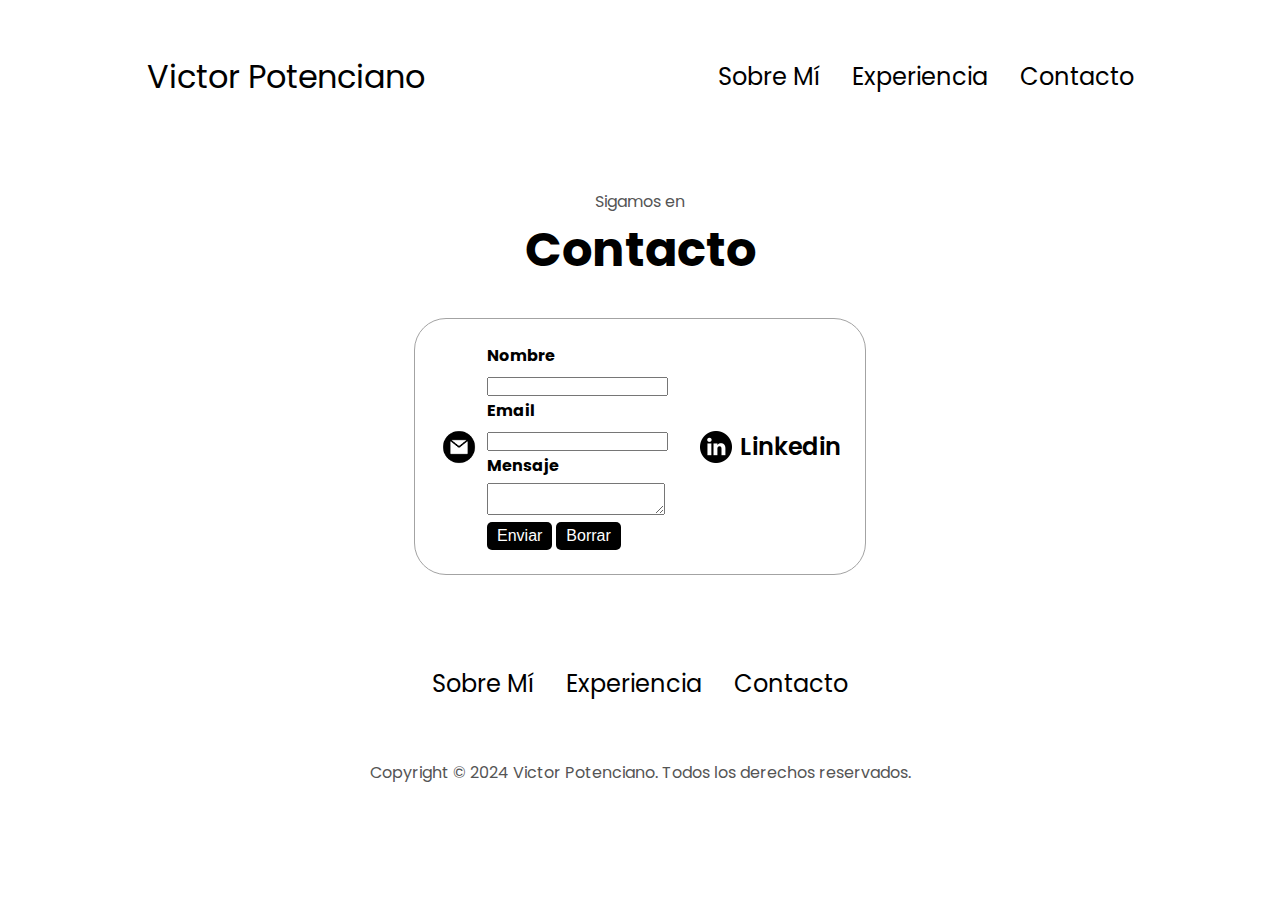
<file: html/contact.html>
<!DOCTYPE html>
<html lang="en">
<head>
    <meta charset="UTF-8">
    <meta name="viewport" content="width=device-width, initial-scale=1.0">
    <title>Portfolio Victor Potenciano</title>
    <link rel="stylesheet" href="/css/style.css" />
    <link rel="stylesheet" href="/css/mediaqueries.css" />
</head>
<body>
    <!-- NAVBAR -->
    <nav id="desktop-nav">
        <div class="logo">Victor Potenciano</div>
        <div>
          <ul class="nav-links">
            <li><a href="/index.html#about">Sobre Mí</a></li>
            <li><a href="/index.html#experience">Experiencia</a></li>
            <li><a href="/html/contact.html">Contacto</a></li>
          </ul>
        </div>
      </nav>
      <!-- HAMBURGER NAVBAR -->
      <nav id="hamburger-nav">
        <div class="logo">Victor Potenciano</div>
        <div class="hamburger-menu">
          <div class="hamburger-icon" onclick="toggleMenu()">
            <span></span>
            <span></span>
            <span></span>
          </div>
          <div class="menu-links">
            <li><a href="/index.html#about" onclick="toggleMenu()">Sobre Mí</a></li>
            <li><a href="/index.html#experience" onclick="toggleMenu()">Experiencia</a></li>
            <li><a href="/html/contact.html" onclick="toggleMenu()">Contacto</a></li>
          </div>
        </div>
      </nav>
    <!-- SECTION CONTACT -->
    <section id="contact">
        <p class="section__text__p1">Sigamos en</p>
        <h1 class="title">Contacto</h1>
        <div class="contact-info-upper-container">
          <div class="contact-info-container">
            <img
              src="/assets/email.png"
              alt="Icono Email"
              class="icon contact-icon email-icon"
            />
            <form
              action="https://formspree.io/f/xdknbvva"
              method="post"
              id="form"
            >
              <div class="form-group">
                <label for="name">Nombre</label>
                <input type="text" id="name" name="name" required />
              </div>
              <div class="form-group">
                <label for="email">Email</label>
                <input type="email" id="email" name="email" required />
              </div>
              <div class="form-group">
                <label for="message">Mensaje</label>
                <textarea id="message" name="message" required></textarea>
              </div>
              <input type="submit" value="Enviar" />
              <input type="reset" value="Borrar" />
            </form>
          </div>
          <div class="contact-info-container">
            <img
              src="/assets/linkedin.png"
              alt="Icono Linkedin"
              class="icon contact-icon"
            />
            <p>
              <a href="https://www.linkedin.com/in/victor-potenciano-9a29392a4/"
                >Linkedin</a
              >
            </p>
          </div>
        </div>
      </section>
      <!-- FOOTER -->
    <footer>
        <nav>
          <div class="nav-link-container">
            <ul class="nav-links">
              <li><a href="#about">Sobre Mí</a></li>
              <li><a href="#experience">Experiencia</a></li>
              <li><a href="#contact">Contacto</a></li>
            </ul>
          </div>
        </nav>
        <p>
          Copyright &#169; 2024 Victor Potenciano. Todos los derechos reservados.
        </p>
      </footer>

      <script src="/js/script.js"></script>
</body>
</html>
</file>
<file: css/style.css>
/* GENERAL */

@import url("https://fonts.googleapis.com/css2?family=Poppins:wght@300;400;500;600&display=swap");

* {
  margin: 0;
  padding: 0;
}

body {
  font-family: "Poppins", sans-serif;
}

html {
  scroll-behavior: smooth;
}

p {
  color: rgb(85, 85, 85);
}

/* TRANSITION */

a,
.btn {
  transition: all 300ms ease;
}

/* DESKTOP NAV */

nav,
.nav-links {
  display: flex;
}

nav {
  justify-content: space-around;
  align-items: center;
  height: 17vh;
}

.nav-links {
  gap: 2rem;
  list-style: none;
  font-size: 1.5rem;
}

a {
  color: black;
  text-decoration: none;
  text-decoration-color: white;
}

a:hover {
  color: grey;
  text-decoration: underline;
  text-underline-offset: 1rem;
  text-decoration-color: rgb(181, 181, 181);
}

.logo {
  font-size: 2rem;
}

.logo:hover {
  cursor: default;
}

/* HAMBURGER MENU */

#hamburger-nav {
  display: none;
}

.hamburger-menu {
  position: relative;
  display: inline-block;
}

.hamburger-icon {
  display: flex;
  flex-direction: column;
  justify-content: space-between;
  height: 24px;
  width: 30px;
  cursor: pointer;
}

.hamburger-icon span {
  width: 100%;
  height: 2px;
  background-color: black;
  transition: all 0.3 ease-in-out;
}

.menu-links {
  position: absolute;
  top: 100%;
  right: 0;
  background-color: white;
  width: fit-content;
  max-height: 0;
  overflow: hidden;
  transition: all 0.3 ease-in-out;
}

.menu-links a {
  display: block;
  padding: 10px;
  text-align: center;
  font-size: 1.5rem;
  color: black;
  text-decoration: none;
  transition: all 0.3 ease-in-out;
}

.menu-links li {
  list-style: none;
}

.menu-links.open {
  max-height: 300px;
}

.hamburger-icon.open span:first-child {
  transform: rotate(45deg) translate(10px, 5px);
}

.hamburger-icon.open span:nth-child(2) {
  opacity: 0;
}

.hamburger-icon.open span:last-child {
  transform: rotate(-45deg) translate(10px, -5px);
}

.hamburger-icon span:first-child {
  transform: none;
}

.hamburger-icon span:first-child {
  opacity: 1;
}

.hamburger-icon span:first-child {
  transform: none;
}

/* SECTIONS */

section {
  padding-top: 4vh;
  height: 96vh;
  margin: 0 10rem;
  box-sizing: border-box;
  min-height: fit-content;
}

.section-container {
  display: flex;
}

/* PROFILE SECTION */

#profile {
  display: flex;
  justify-content: center;
  gap: 5rem;
  height: 80vh;
}

.section__pic-container {
  display: flex;
  height: 400px;
  width: 400px;
  margin: auto 0;
}

.section__pic-container .profile-img {
  border-radius: 50% 50% 50% 50%;
  animation: imgFloat 7s ease-in-out infinite;
}

@keyframes imgFloat {
  50% {
      transform: translateY(10px);
      border-radius: 45% 55% 45% 55%;
  }
}

.section__text {
  align-self: center;
  text-align: center;
}

.section__text p {
  font-weight: 600;
}

.section__text__p1 {
  text-align: center;
}

.typedText {
  text-transform: capitalize;
  font-size: 1.85rem;
  font-weight: 800;
}

.title {
  font-size: 3rem;
  text-align: center;
}

#socials-container {
  display: flex;
  justify-content: center;
  margin-top: 1rem;
  gap: 1rem;
}

/* ICONS */

.icon {
  cursor: pointer;
  height: 2rem;
}

/* BUTTONS */

.btn-container {
  display: flex;
  justify-content: center;
  gap: 1rem;
}

.btn {
  font-weight: 600;
  transition: all 300ms ease;
  padding: 1rem;
  width: 8rem;
  border-radius: 2rem;
}

.btn-color-1,
.btn-color-2 {
  border: rgb(53, 53, 53) 0.1rem solid;
}

.btn-color-1:hover,
.btn-color-2:hover {
  cursor: pointer;
}

.btn-color-1,
.btn-color-2:hover {
  background: rgb(53, 53, 53);
  color: white;
}

.btn-color-1:hover {
  background: rgb(0, 0, 0);
}

.btn-color-2 {
  background: none;
}

.btn-color-2:hover {
  border: rgb(255, 255, 255) 0.1rem solid;
}

.btn-container {
  gap: 1rem;
}

/* ABOUT SECTION */

#about {
  position: relative;
}

.about-containers {
  gap: 2rem;
  margin-bottom: 2rem;
  margin-top: 2rem;
}

.about-details-container {
  justify-content: center;
  flex-direction: column;
}

.about-containers,
.about-details-container {
  display: flex;
}

.about-pic {
  border-radius: 2rem;
}

.arrow {
  position: absolute;
  right: -5rem;
  bottom: 2.5rem;
}

.details-container {
  padding: 1.5rem;
  flex: 1;
  background: white;
  border-radius: 2rem;
  border: rgb(53, 53, 53) 0.1rem solid;
  border-color: rgb(163, 163, 163);
  text-align: center;
}

.certificate a {
  text-decoration: underline;
  text-underline-offset: 0.25rem;
  text-decoration-color: black;
}

.certificate a:hover {
  text-decoration: underline;
  text-underline-offset: 0.25rem;
  text-decoration-color: gray;
}

.section-container {
  gap: 4rem;
  height: 80%;
}

.section__pic-container {
  height: 400px;
  width: 400px;
  margin: auto 0;
}

/* EXPERIENCE SECTION */

#experience {
  position: relative;
}

.experience-sub-title {
  color: rgb(85, 85, 85);
  font-weight: 600;
  font-size: 1.75rem;
  margin-bottom: 2rem;
}

.experience-details-container {
  display: flex;
  justify-content: center;
  flex-direction: column;
}

.article-container {
  display: flex;
  text-align: initial;
  flex-wrap: wrap;
  flex-direction: row;
  gap: 2.5rem;
  justify-content: space-around;
}

article {
  display: flex;
  width: 10rem;
  justify-content: space-around;
  gap: 0.5rem;
}

article .icon {
  cursor: default;
}

/* CONTACT SECTION */

#contact {
  display: flex;
  justify-content: center;
  flex-direction: column;
  height: 70vh;
}

.contact-info-upper-container {
  display: flex;
  justify-content: center;
  border-radius: 2rem;
  border: rgb(53, 53, 53) 0.1rem solid;
  border-color: rgb(163, 163, 163);
  background: (250, 250, 250);
  margin: 2rem auto;
  padding: 0.5rem;
}

.contact-info-container {
  display: flex;
  align-items: center;
  justify-content: center;
  gap: 0.5rem;
  margin: 1rem;
}

.contact-info-container p {
  font-size: larger;
}

.contact-info-container p a {
  text-decoration: none;
  color: black;
  font-size: 1.5rem;
  font-weight: 600;
}

.contact-info-container p a:hover {
  text-decoration: underline;
  text-underline-offset: 0.25rem;
  text-decoration-color: black;
}

.contact-icon {
  cursor: default;
}

.email-icon {
  height: 2.5rem;
}

.form-group label {
  display: block;
  font-weight: bold;
  margin-bottom: 5px;
}

input[type='submit'], input[type='reset'] {
  background-color: black;
  color: #fff;
  padding: 5px 10px;
  border: none;
  border-radius: 5px;
  cursor: pointer;
  font-size: 16px;
}

input[type='submit']:hover, input[type='reset']:hover {
  background-color: white;
  color: black;
  border: black 0.1rem solid;
}

/* FOOTER SECTION */

footer {
  height: 26vh;
  margin: 0 1rem;
}

footer p {
  text-align: center;
}
</file>
<file: css/mediaqueries.css>
@media screen and (max-width: 1400px) {
  #profile {
    height: 83vh;
    margin-bottom: 6rem;
  }
  .about-containers {
    flex-wrap: wrap;
  }
  #contact,
  #projects {
    height: fit-content;
  }
}

@media screen and (max-width: 1200px) {
  #desktop-nav {
    display: none;
  }
  #hamburger-nav {
    display: flex;
  }
  #experience,
  .experience-details-container {
    margin-top: 2rem;
  }
  #profile,
  .section-container {
    display: block;
  }
  .arrow {
    display: none;
  }
  section,
  .section-container {
    height: fit-content;
  }
  section {
    margin: 0 5%;
  }
  .section__pic-container {
    width: 275px;
    height: 275px;
    margin: 0 auto 2rem;
  }
  .about-containers {
    margin-top: 0;
  }
}

@media screen and (max-width: 600px) {
  #contact,
  footer {
    height: 40vh;
    margin-top: 6rem;
  }
  #profile {
    height: 83vh;
    margin-bottom: 0;
    margin-top: 5rem;
  }
  article {
    font-size: 1rem;
  }
  footer nav {
    height: fit-content;
    margin-bottom: 2rem;
  }
  .about-containers,
  .contact-info-upper-container,
  .btn-container {
    flex-wrap: wrap;
  }
  .contact-info-container {
    margin: 0;
    margin-top: 1rem;
  }
  .contact-info-container p,
  .nav-links li a {
    font-size: 1rem;
  }
  .experience-sub-title {
    font-size: 1.25rem;
  }
  .logo {
    font-size: 1.5rem;
  }
  .nav-links {
    flex-direction: column;
    gap: 0.5rem;
    text-align: center;
  }
  .section__pic-container {
    width: auto;
    height: 46vw;
    justify-content: center;
  }
  .title {
    font-size: 2rem;
  }
  .text-container {
    text-align: justify;
  }
}
</file>
